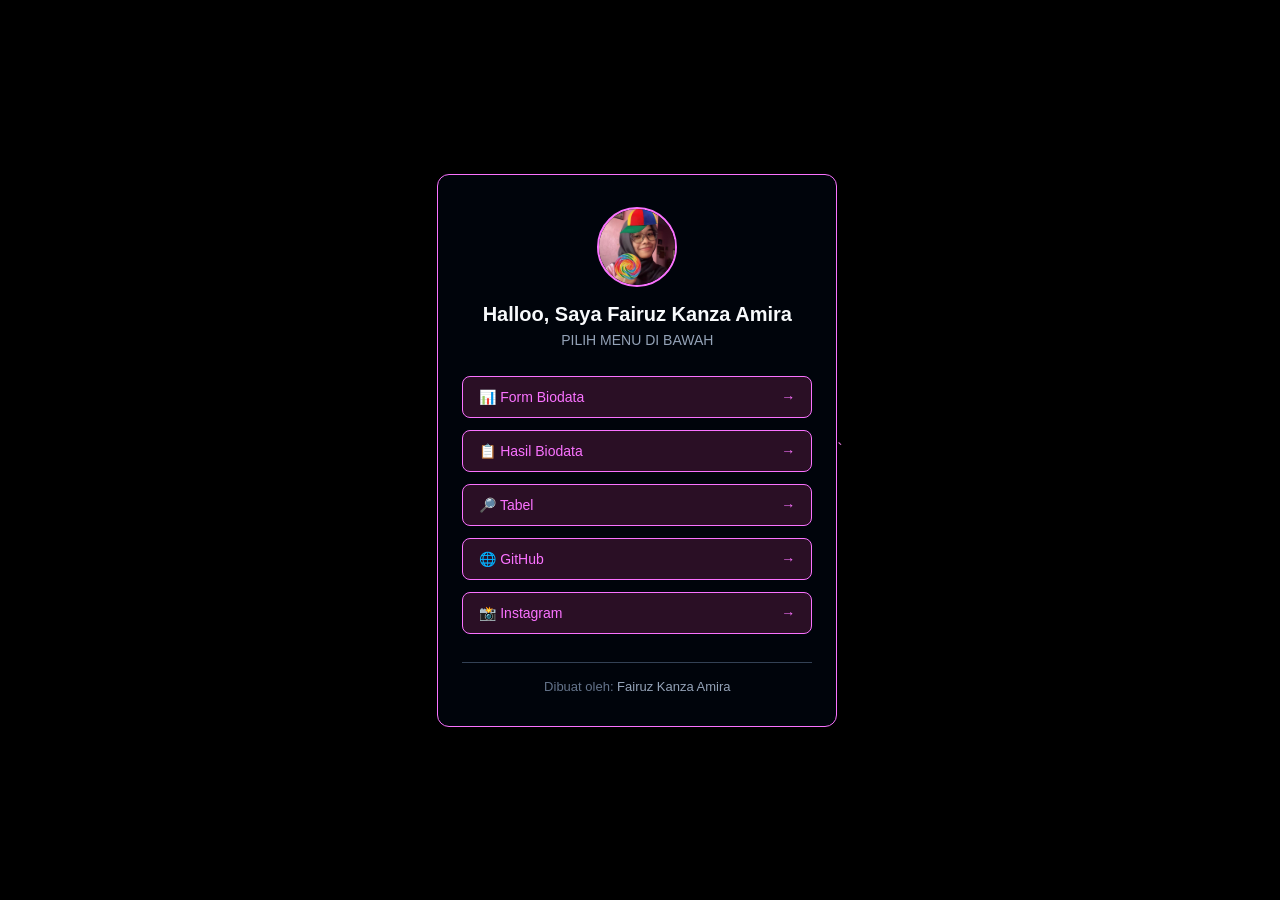
<file: index.html>
<!DOCTYPE html>
<html lang="id">
<head>
    <meta charset="UTF-8">
    <meta name="viewport" content="width=device-width, initial-scale=1.0">
    <title>Fairuz Kanza Amira</title>
    <link rel="stylesheet" href="style.css">
</head>
<body>

    <div class="card">
        <div class="header">
            <!-- Tag gambar ditaruh di sini -->
            <img src="image.png" alt="Foto Profil" class="profile-img">
            
            <h1 class="title">Halloo, Saya Fairuz Kanza Amira</h1>
            <p class="subtitle">PILIH MENU DI BAWAH</p>
        </div>

        <div class="menu-list">
            <a href="biodata.html" class="menu-item">
                <span>📊 Form Biodata</span>
                <span>→</span>
            </a>
            <a href="hasill.html" class="menu-item">
                <span>📋 Hasil Biodata</span>
                <span>→</span>
            </a>
            <a href="tabel.html" class="menu-item">
                <span>🔎 Tabel</span>
                <span>→</span>
            </a>
            <a href="https://github.com/fairuzzkns-beep" class="menu-item" target="_blank">
                <span>🌐 GitHub</span>
                <span>→</span>
            </a>

            <a href="https://www.instagram.com/ffairuz____?igsi=cHBobXEwNzRkc3l4"  class="menu-item" target="_blank">
                <span>📸 Instagram</span>
                <span>→</span>
            </a>
        </div>

        <div class="footer">
            Dibuat oleh: <span class="user-name">Fairuz Kanza Amira</span>
        </div>
    </div>

</body>
</html>`
</file>
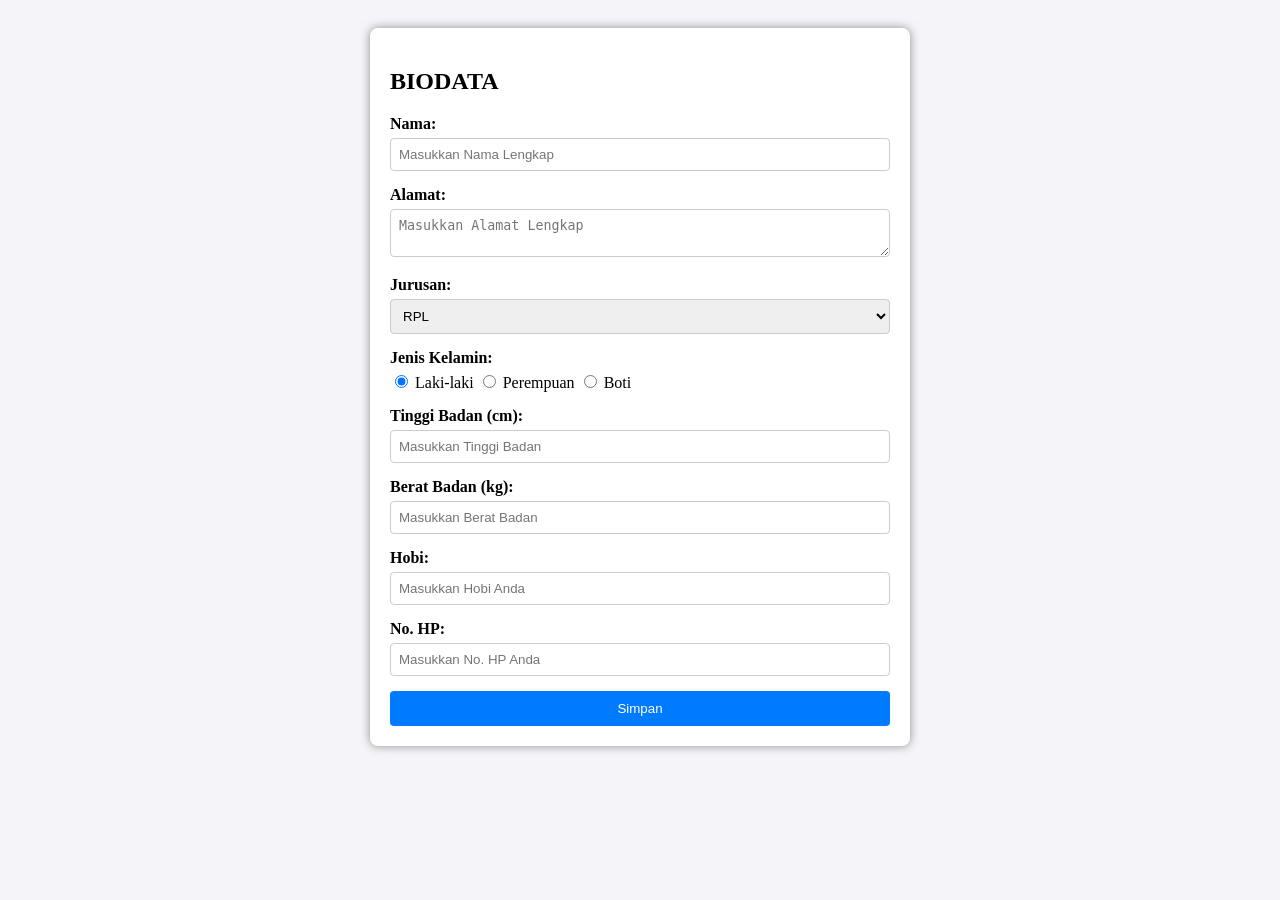
<file: biodata.html>
<!DOCTYPE html>
<html lang="id">
<head>
    <meta charset="UTF-8">
    <meta name="viewport" content="width=device-width, initial-scale=1.0">
    <title>Form - Biodata</title>
    <style>

        /* Mengatur font dasar dan latar belakang halaman */
        body { 
            font-family: Arial 
            sans-serif; 
            background-color: #f4f4f9; 
            padding: 20px; 
        }
        
        /* Mengatur kotak putih tengah (container) dengan bayangan halus */
        .container { 
            max-width: 500px; 
            background: #fff; 
            padding: 20px; 
            border-radius: 8px; 
            box-shadow: 0 0 10px rgba(71, 70, 70, 0.586); 
            margin: auto; 
            transition: all 0.3s ease;
        }

        .container:hover {
            border-color: #38bd8f;
        }
        
        /* Memberi jarak bawah pada setiap kelompok elemen form */
        .form-group { 
            margin-bottom: 15px; 
        }
        
        /* Membuat label tampil tebal di atas kolom isian */
        label { 
            display: block; 
            font-weight: bold; 
            margin-bottom: 5px; 
        }
        
        /* Membuat input, textarea, dan select selebar penuh dengan border rapi */
        input[type="text"], input[type="number"], textarea, select { 
            width: 100%; 
            padding: 8px; 
            border: 1px solid #ccc; 
            border-radius: 4px; 
            box-sizing: border-box; 
        }
        
        /* Styling tombol simpan berwarna biru */
        button { 
            width: 100%; 
            background-color: #007BFF; 
            color: white; 
            padding: 10px; 
            border: none; 
            border-radius: 4px; 
            cursor: pointer; 
        }

    </style>
</head>
<body>
    <!-- Kotak pembungkus form -->
    <div class="container">
        <h2><text style="font-weight: bold;">BIODATA</text></h2>
        
        <!-- Form utama -->
        <form id="biodataForm">
            <!-- Input Nama -->
            <div class="form-group"><label>Nama:</label><input type="text" id="nama" placeholder="Masukkan Nama Lengkap" required></div>
            
            <!-- Input Alamat -->
            <div class="form-group"><label>Alamat:</label><textarea id="alamat" placeholder="Masukkan Alamat Lengkap" required></textarea></div>
            
            <!-- Pilihan Jurusan -->
            <div class="form-group"><label>Jurusan:</label>
                <select id="jurusan" required>
                    <option value="RPL">RPL</option><option value="TKJ">TKJ</option>
                    <option value="TKR">TKR</option><option value="TSM">TSM</option><option value="TEI">TEI</option>
                </select>
            </div>
            
            <!-- Pilihan Jenis Kelamin (Radio Button) -->
            <div class="form-group"><label>Jenis Kelamin:</label>
                <input type="radio" name="jk" value="Laki-laki" checked> Laki-laki
                <input type="radio" name="jk" value="Perempuan"> Perempuan
                <input type="radio" name="jk" value="Boti"> Boti
            </div>
            
            <!-- Input Tinggi Badan -->
            <div class="form-group"><label>Tinggi Badan (cm):</label><input type="number" id="tinggi" step="any" placeholder="Masukkan Tinggi Badan" required></div>
            
            <!-- Input Berat Badan -->
            <div class="form-group"><label>Berat Badan (kg):</label><input type="number" id="berat" step="any" placeholder="Masukkan Berat Badan" required></div>
            
            <!-- Input Hobi -->
            <div class="form-group"><label>Hobi:</label><input type="text" id="hobi" placeholder="Masukkan Hobi Anda" required></div>
            
            <!-- Input Nomor HP -->
            <div class="form-group"><label>No. HP:</label><input type="number" id="hp" maxlength="14" placeholder="Masukkan No. HP Anda" oninput="this.value = this.value.replace(/[^0-9]/g, '').slice(0, 13);" required></div>
            
            <!-- Tombol untuk menjalankan fungsi JavaScript -->
            <button type="button" onclick="simpanDanPindah()">Simpan</button>
        </form>
    </div>

    <script>
        // Fungsi yang berjalan saat tombol Simpan diklik
        function simpanDanPindah() {
            // Mengambil data dari setiap input form dan menyimpannya ke dalam objek JavaScript
            const data = {
                nama: document.getElementById('nama').value,
                alamat: document.getElementById('alamat').value,
                jurusan: document.getElementById('jurusan').value,
                jk: document.querySelector('input[name="jk"]:checked').value,
                tinggi: document.getElementById('tinggi').value,
                berat: document.getElementById('berat').value,
                hobi: document.getElementById('hobi').value,
                hp: document.getElementById('hp').value
            };
            
            // Mengubah objek data menjadi string JSON dan menyimpannya ke memori browser (LocalStorage)
            localStorage.setItem('biodata', JSON.stringify(data));
            
            // Berpindah otomatis ke halaman hasil biodata
            window.location.href = 'hasil_biodata.html';
        }
    </script>
</body>
</html>
</file>
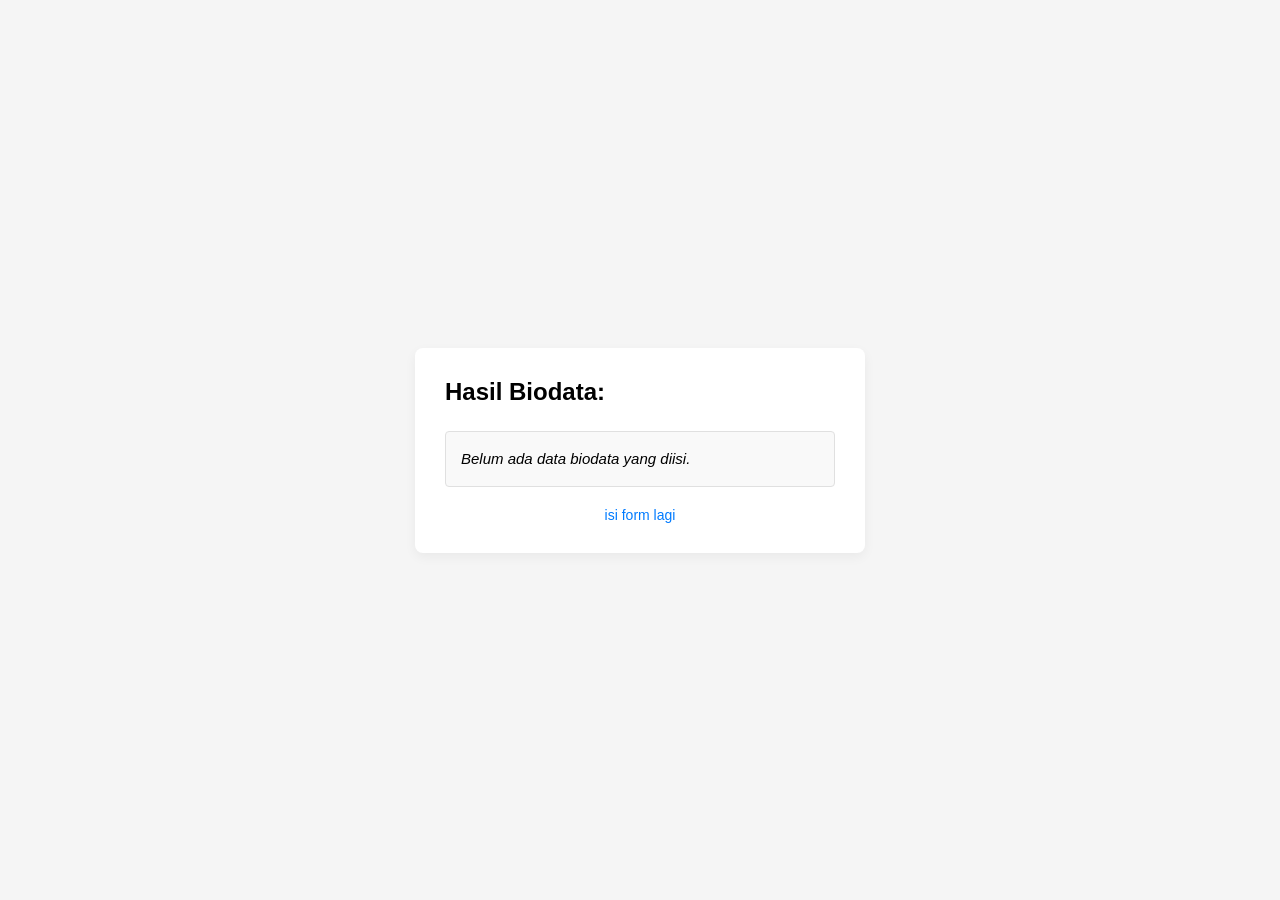
<file: hasill.html>
<!DOCTYPE html>
<html lang="id">
<head>
    <meta charset="UTF-8">
    <meta name="viewport" content="width=device-width, initial-scale=1.0">
    <title>Hasil Biodata</title>
    <style>
        * {
            box-sizing: border-box;
            font-family: -apple-system, BlinkMacSystemFont, "Segoe UI", Roboto, Arial, sans-serif;
        }
        body {
            background-color: #f5f5f5;
            display: flex;
            justify-content: center;
            align-items: center;
            min-height: 100vh;
            margin: 0;
            padding: 20px;
        }
        .card {
            background: #ffffff;
            width: 100%;
            max-width: 450px;
            padding: 30px;
            border-radius: 8px;
            box-shadow: 0 4px 12px rgba(0,0,0,0.05);
        }
        h1 {
            font-size: 24px;
            font-weight: 700;
            margin-top: 0;
            margin-bottom: 25px;
        }
        .result-box {
            background: #f9f9f9;
            border: 1px solid #e0e0e0;
            padding: 15px;
            border-radius: 4px;
            margin-bottom: 20px;
            font-size: 15px;
            line-height: 1.6;
        }
        .btn-reset {
            display: block;
            text-align: center;
            color: #007bff;
            text-decoration: none;
            font-size: 14px;
            font-weight: 500;
            cursor: pointer;
        }
        .btn-reset:hover {
            text-decoration: underline;
        }
    </style>
</head>
<body>

    <div class="card">
        <h1>Hasil Biodata:</h1>

        <div class="result-box" id="outputTeks"></div>

        <a href="biodata.html" class="btn-reset">isi form lagi</a>
    </div>

    <script>
        const outputTeks = document.getElementById('outputTeks');
        const dataMentah = localStorage.getItem('biodata');

        if (dataMentah) {
            const data = JSON.parse(dataMentah);
            outputTeks.innerHTML = `
                <b>Nama:</b> ${data.nama}<br>
                <b>Alamat:</b> ${data.alamat}<br>
                <b>Jurusan:</b> ${data.jurusan}<br>
                <b>Jenis Kelamin:</b> ${data.jk}<br>
                <b>Tinggi Badan:</b> ${data.tinggi} cm<br>
                <b>Berat Badan:</b> ${data.berat} kg<br>
                <b>Hobi:</b> ${data.hobi}<br>
                <b>No. HP:</b> ${data.nohp}
            `;
        } else {
            outputTeks.innerHTML = `<i>Belum ada data biodata yang diisi.</i>`;
        }
    </script>
</body>
</html>
</file>
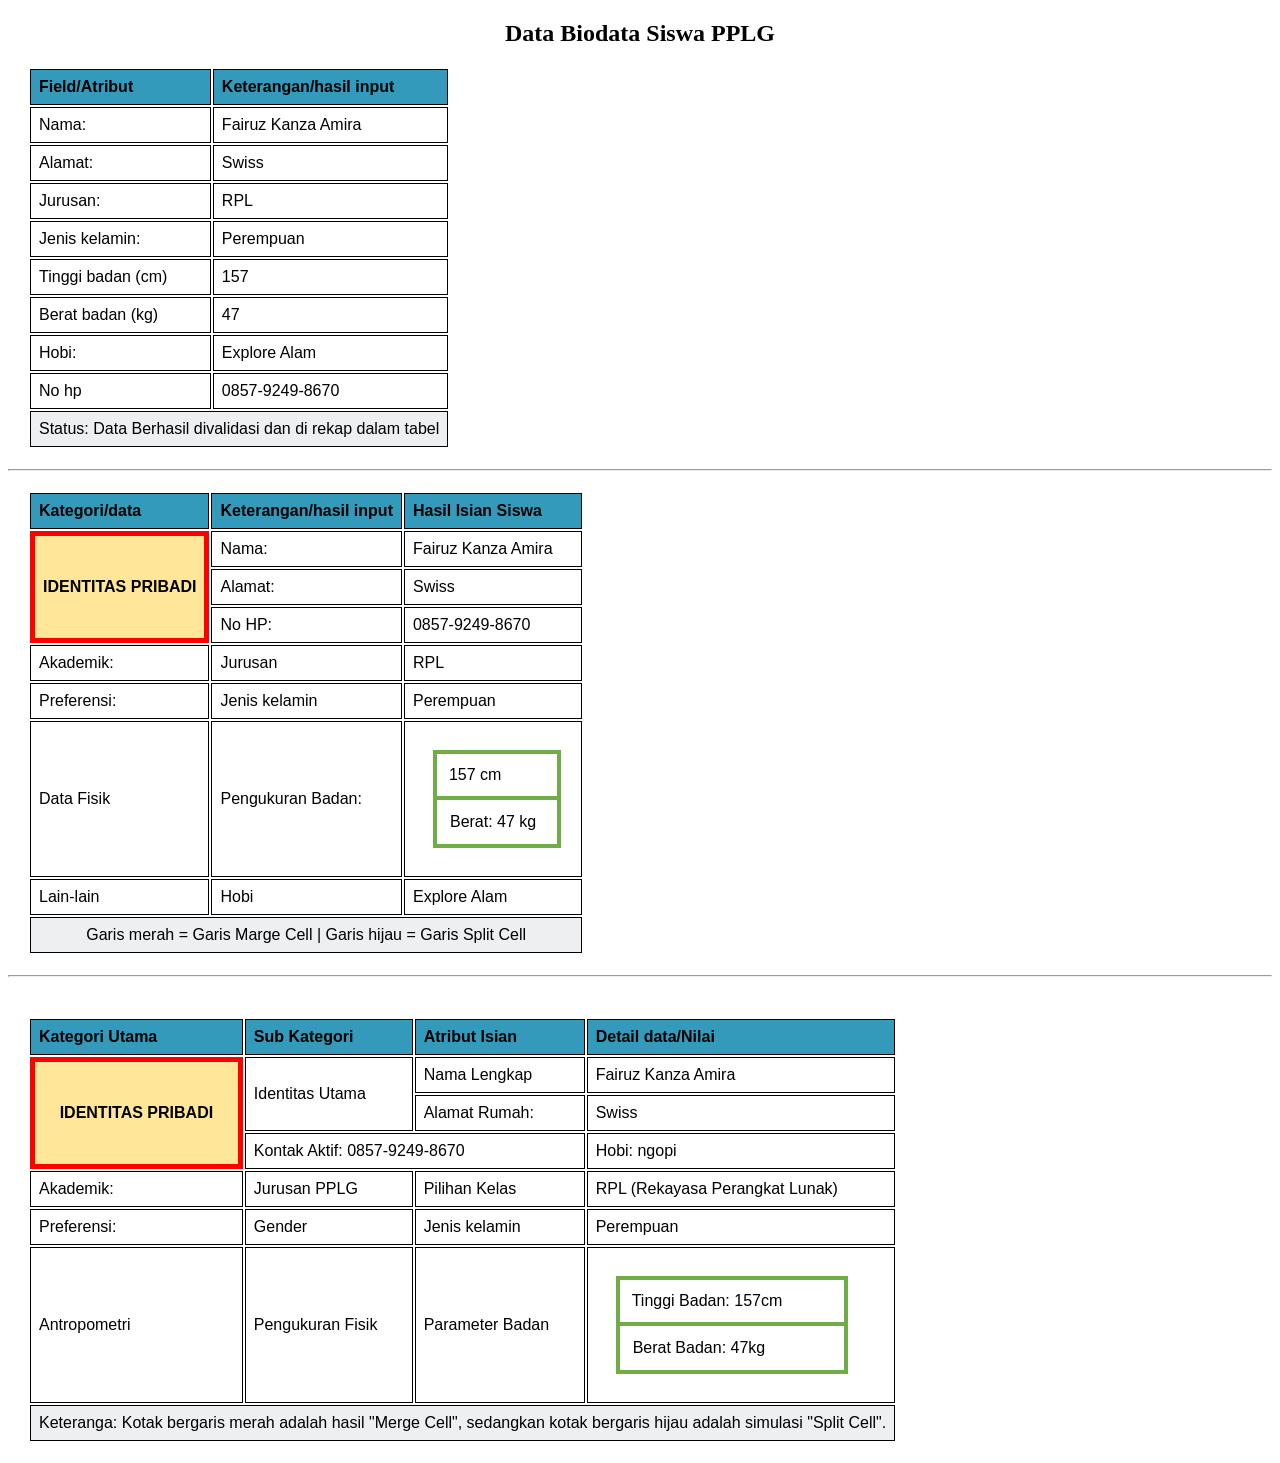
<file: tabel.html>
<!DOCTYPE html>
<html lang="en">
<head>
    <style>
table {
  font-family: arial, sans-serif;
  margin: 20px;
}

h2 {
    text-align: center;
}

td, th {
  border: 1px solid #000000;
  text-align: left;
  padding: 8px;
}
th{
    background-color: rgb(54, 163, 199);
}
tr:nth-child(even) {
  background-color: #edeff1;
}

.Status-bawah {
    text-align: center;
}
</style>
    <meta charset="UTF-8">
    <meta name="viewport" content="width=device-width, initial-scale=1.0">
    <title>Data Biodata Siswa PPLG</title>
</head>
<body>
    <h2>Data Biodata Siswa PPLG</h2>

<table>
  <tr>
    <th>Field/Atribut</th>
    <th>Keterangan/hasil input</th>
  </tr>
  <tr>
    <td>Nama:</td>
    <td>Fairuz Kanza Amira</td>
  </tr>
  <tr>
    <td>Alamat:</td>
    <td>Swiss</td>
  </tr>
  <tr>
    <td>Jurusan:</td>
    <td>RPL</td>
  </tr>
  <tr>
    <td>Jenis kelamin:</td>
    <td>Perempuan</td>
  </tr>
  <tr>
    <td>Tinggi badan (cm)</td>
    <td>157</td>
  </tr>
  <tr>
    <td>Berat badan (kg)</td>
    <td>47</td>
  </tr>
  <tr>
    <td>Hobi:</td>
    <td>Explore Alam</td>
  </tr>
  <tr>
    <td>No hp</td>
    <td>0857-9249-8670</td>
  </tr>
  <tr>
    <td colspan="2" class="Status-bawah">
        Status: Data Berhasil divalidasi dan di rekap dalam tabel
    </td>
  </tr>
</table>

<hr>
<style>
   table {
  font-family: arial, sans-serif;
  margin: 20px;
}

h2 {
    text-align: center;
}

td, th {
  border: 1px solid #000000;
  text-align: left;
  padding: 8px;
}
th{
    background-color: rgb(51, 154, 188);
}
tr:nth-child(even) {
  background-color: white;
}

.Status-bawah {
    background-color: #edeff1;
    text-align: center;
}

</style>
    <meta charset="UTF-8">
    <meta name="viewport" content="width=device-width, initial-scale=1.0">
    <title>Data Biodata Siswa PPLG</title>
</head>
<body>

<table>
  <tr>
    <th>Kategori/data</th>
    <th>Keterangan/hasil input</th>
    <th>Hasil Isian Siswa</th>
  </tr>
  <tr>
    <td rowspan="3" class="identitas">IDENTITAS PRIBADI</td>
    <td>Nama:</td>
    <td>Fairuz Kanza Amira</td>
  </tr>
  <tr>
    <td>Alamat:</td>
    <td>Swiss</td>
  </tr>
  <tr>
    <td>No HP:</td>
    <td>0857-9249-8670</td>
  </tr>
  <tr>
    <td>Akademik:</td>
    <td>Jurusan</td>
    <td>RPL</td>
  </tr>
  <tr>
    <td>Preferensi:</td>
    <td>Jenis kelamin</td>
    <td>Perempuan</td>
  </tr>

<tr>
    <td>Data Fisik</td>
    <td>Pengukuran Badan:</td>
    <!-- Di bawah ini adalah kolom yang di-split -->
    <td>
        <!-- Membuat tabel baru tanpa border luar agar terlihat menyatu -->
        <table style="width: 80%; border-collapse: collapse;">
            <tr class="data">
                <td style="border-bottom: 1px solid #ccc; padding: 12px;">157 cm</td>
            </tr >
            <tr class="data">
                <td style="padding: 13px;">Berat: 47 kg</td>   
</tr>  

</table>
<tr>
  <td>Lain-lain</td>
  <td>Hobi</td>
  <td>Explore Alam</td>
</tr>

<tr>
  <td colspan="3" class="text-bawah">
    Garis merah = Garis Marge Cell | Garis hijau = Garis Split Cell </td>
</tr>

<style>
  .text-bawah {
    background-color: #edeff1;
    text-align: center;
  }

  .identitas {
    background-color: #ffe699;
    text-align: center;
    font-weight: bold;
    border: 5px solid red;
  }

  .data {
    border: 4px solid #70ad47;
  }

</style>
<table>
  <hr>
     <meta charset="UTF-8">
    <meta name="viewport" content="width=device-width, initial-scale=1.0">
    <title>Data Biodata Siswa PPLG</title>
</head>
<body>

<table>
  <tr>
    <th>Kategori Utama</th>
    <th>Sub Kategori</th>
    <th>Atribut Isian</th>
    <th>Detail data/Nilai</th>
  </tr>
  <tr>
    <td rowspan="3" class="identitas">IDENTITAS PRIBADI</td>
    <td rowspan="2">Identitas Utama</td>
    <td> Nama Lengkap</td>
    <td>Fairuz Kanza Amira</td>
  </tr>
  <tr>
    <td>Alamat Rumah:</td>
    <td>Swiss</td>
  </tr>
  <tr>
    <td colspan="2">Kontak Aktif: 0857-9249-8670</td>
    <td>Hobi: ngopi </td>
  </tr>
  <tr>
    <td>Akademik:</td>
    <td>Jurusan PPLG</td>
    <td>Pilihan Kelas</td>
    <td>RPL (Rekayasa Perangkat Lunak)</td>
  </tr>
  <tr>
    <td>Preferensi:</td>
    <td>Gender</td>
    <td>Jenis kelamin</td>
    <td>Perempuan</td>
  </tr>


<tr>
    <td>Antropometri</td>
    <td>Pengukuran Fisik</td>
    <td>Parameter Badan</td>
    <!-- Di bawah ini adalah kolom yang di-split -->
    <td>
        <!-- Membuat tabel baru tanpa border luar agar terlihat menyatu -->
        <table style="width: 80%; border-collapse: collapse;">
            <tr class="data">
                <td style="border-bottom: 1px solid #ccc; padding: 12px;">Tinggi Badan: 157cm</td>
            </tr >
            <tr class="data">
                <td style="padding: 13px;">Berat Badan: 47kg</td>   
</tr>  

</table>
<tr>
  <td colspan="4" class="text-bawah">
    Keteranga: Kotak bergaris merah adalah hasil "Merge Cell", sedangkan kotak bergaris hijau adalah simulasi "Split Cell".
  </td>
</tr>
  </style>
</table>

<style>
  .text-bawah {
    text-align: center;
  }
  
</style>

</body>
</html>
</file>
<file: style.css>
* { 
    margin: 0;
    padding: 0;
    box-sizing: border-box;
    font-family: -apple-system, BlinkMacSystemFont, "Segoe UI", Roboto, sans-serif;
 }

body {
     background-color: #000000;
     color: #ea7ee6;
     min-height: 100vh;
     display: flex;
     align-items: center;
     justify-content: center;
    padding: 20px;
    }

.card {
    background: #00040b;
    border: 1px solid #fa72ff;
    border-radius: 12px;
    width: 100%;
    max-width: 400px;
    padding: 32px 24px;
    }

.header {
    text-align: center;
    margin-bottom: 28px;
    }

.profile-img {
    width: 80px;
    height: 80px;
    border-radius: 50%;
    object-fit: cover;
    border: 2px solid #fa72ff;
    margin-bottom: 12px;
    }

.title {
    font-size: 20px;
    font-weight: 600;
    color: #f8fafc;
    margin-bottom: 6px;
    }

.subtitle {
    font-size: 14px;
    color:#94a3b8;
    }

.menu-list {
    display: flex;
    flex-direction: column;
    gap: 12px;
    }

.menu-item {
    display: flex;
    align-items: center;
    justify-content: space-between;
    padding: 12px 16px;
    background: #2a0f25;
    border: 1px solid #fa72ff;
    border-radius: 8px;
    color: #fa72ff;
    text-decoration: none;
    font-size: 14px;
    font-weight: 500;
    transition: background 0.2s, border-color 0.2s;
    }

.menu-item:hover {
    background: #1e293b;
    border-color: #64748b;
    }

.footer {
    margin-top: 28px;
    padding-top: 16px;
    border-top: 1px solid #334155;
    text-align: center;
    font-size: 13px;
    color: #64748b;
    }

.user-name {
    color: #94a3b8;
    font-weight: 500;
    }
</file>
